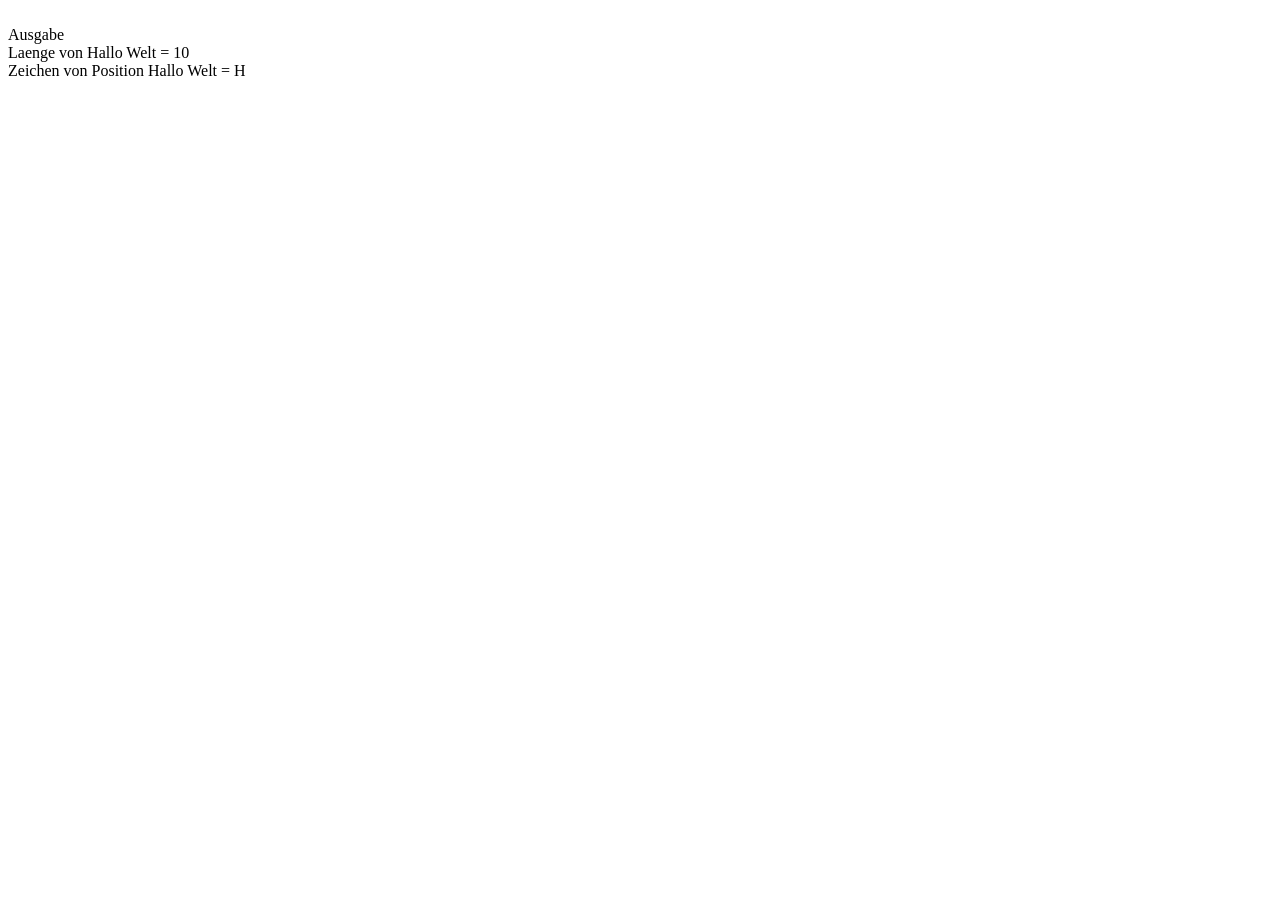
<file: JS/Aufgabe.html>
<!DOCTYPE html>
<html lang="en">

<head>
    <meta charset="UTF-8">
    <meta name="viewport" content="width=device-width, initial-scale=1.0">
    <title>Document</title>
</head>


<body>
    <div id="ausgabe"></div>
    <script>
        let ausgabe = document.getElementById("ausgabe");

        ausgabe.innerHTML += "<br>Ausgabe";
        let mstr = "Hallo Welt";
        // Anzahl der zeichen im string 
        ausgabe.innerHTML += "<br> Laenge von " + mstr + " = " + mstr.length;
        // Hole mir ein zeichen von der position x
        ausgabe.innerHTML += "<br> Zeichen von Position " + mstr + " = " + mstr.charAt(0);
        // wie viele l sind im string?
        let suchstring = "l";
        let gefundenezahl = 0;
        for (let x = 0; x < mstr.length; x++) {
            if (mstr.charAt(x) === suchstring) {
                gefundenezahl++;
            }
        }
        ausgabe.innerHTML += "<br>" + suchstring + "gefunden in " + mstr + "Anzahl=" + gefunden;

        // Suche nach text in text 
        ausgabe.innerHTML += "<br> An Welcher Position:" + mstr.indexOf(suchstring);
        // verbinde string
        ausgabe.innerHTML += "<br>" + mstr.concat(" xx yy zz ").concat("xx yy"); concat("aa");
        // replace ersetzen
        ausgabe.innerHTML += "<br>" + mstr.replace("ello", "ello kitty");
        //wörter zählen in einem string
        let woerterarray = mstr.split(" ");
        ausgabe.innerHTML += mstr.split(" ");
        for (let i = 0; i < woerterarray.length; i++) {
            zeichenanzahl = woerterarray[i].length;
            ausgabe.innerHTML += "<br>" + woerterarray[i] + " " + woerterarray[i].length;
        }


    </script>

</body>

</html>
</file>
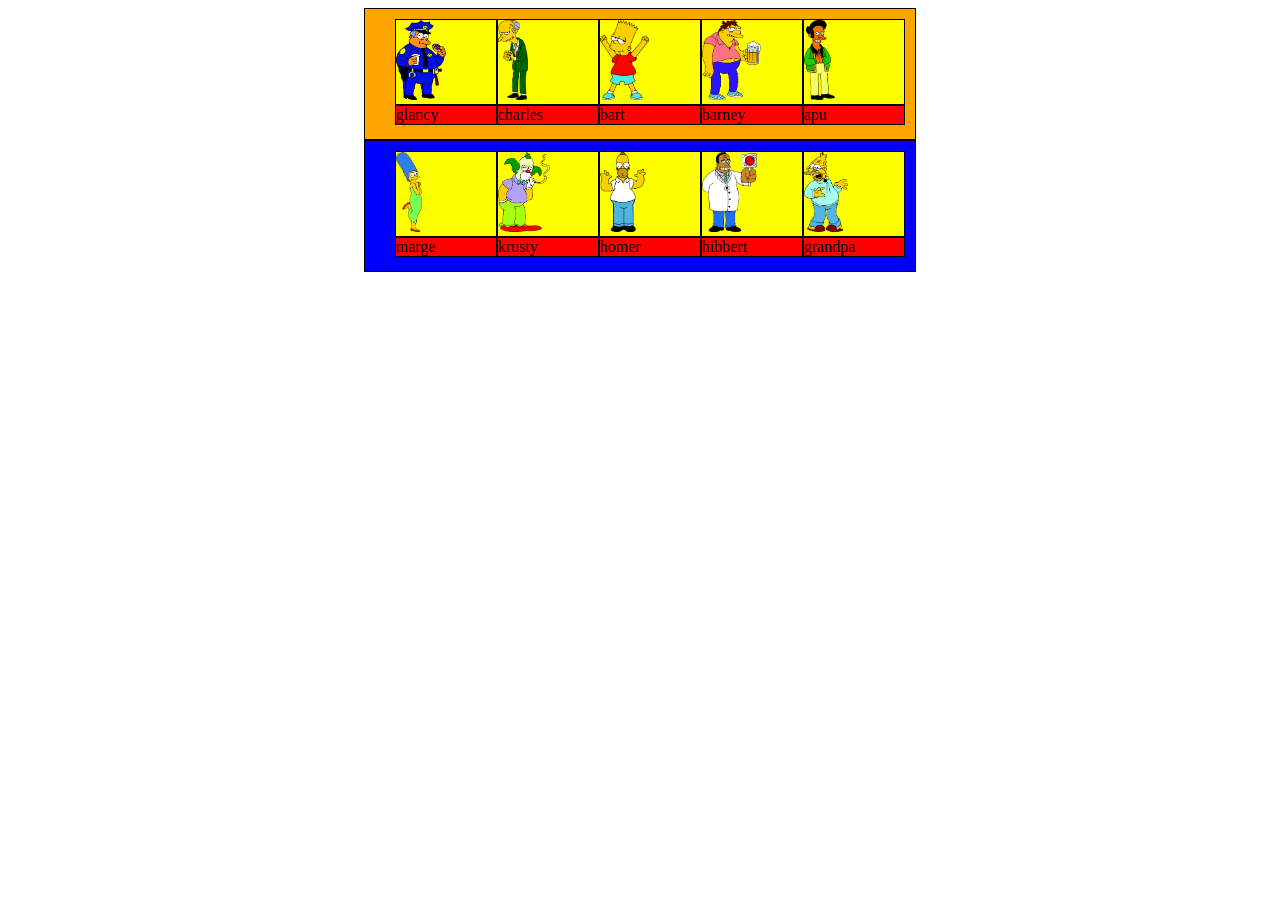
<file: simpson/sitzplan.html>
﻿<!DOCTYPE html>
<html>

<head>
    <meta charset="utf-8">
    <title></title>
    <link type="text/css" rel="stylesheet" href="./css/sitzplan.css" />
    <script src="script/myscript.js"></script>
</head>

<body onload="changePics();">
    <div id="rowone">
        <div class="place"><img src="bilder/nr13.png"></div>
        <div class="place"><img src="bilder/nr13.png"></div>
        <div class="place"><img src="bilder/nr13.png"></div>
        <div class="place"><img src="bilder/nr13.png"></div>
        <div class="place"><img src="bilder/nr13.png"></div>
        <div class="placeclear"></div>
        <div class="place" id="name1"></div>
        <div class="place" id="name2"></div>
        <div class="place" id="name3"></div>
        <div class="place" id="name4"></div>
        <div class="place" id="name5"></div>

    </div>
    <div id="rowtwo">
        <div class="place"><img src="bilder/nr13.png"></div>
        <div class="place"><img src="bilder/nr13.png"></div>
        <div class="place"><img src="bilder/nr13.png"></div>
        <div class="place"><img src="bilder/nr13.png"></div>
        <div class="place"><img src="bilder/nr13.png"></div>
        <div class="placeclear"></div>
        <div class="place" id="name6"></div>
        <div class="place" id="name7"></div>
        <div class="place" id="name8"></div>
        <div class="place" id="name9"></div>
        <div class="place" id="name10"></div>
    </div>
</body>
</html>
</file>
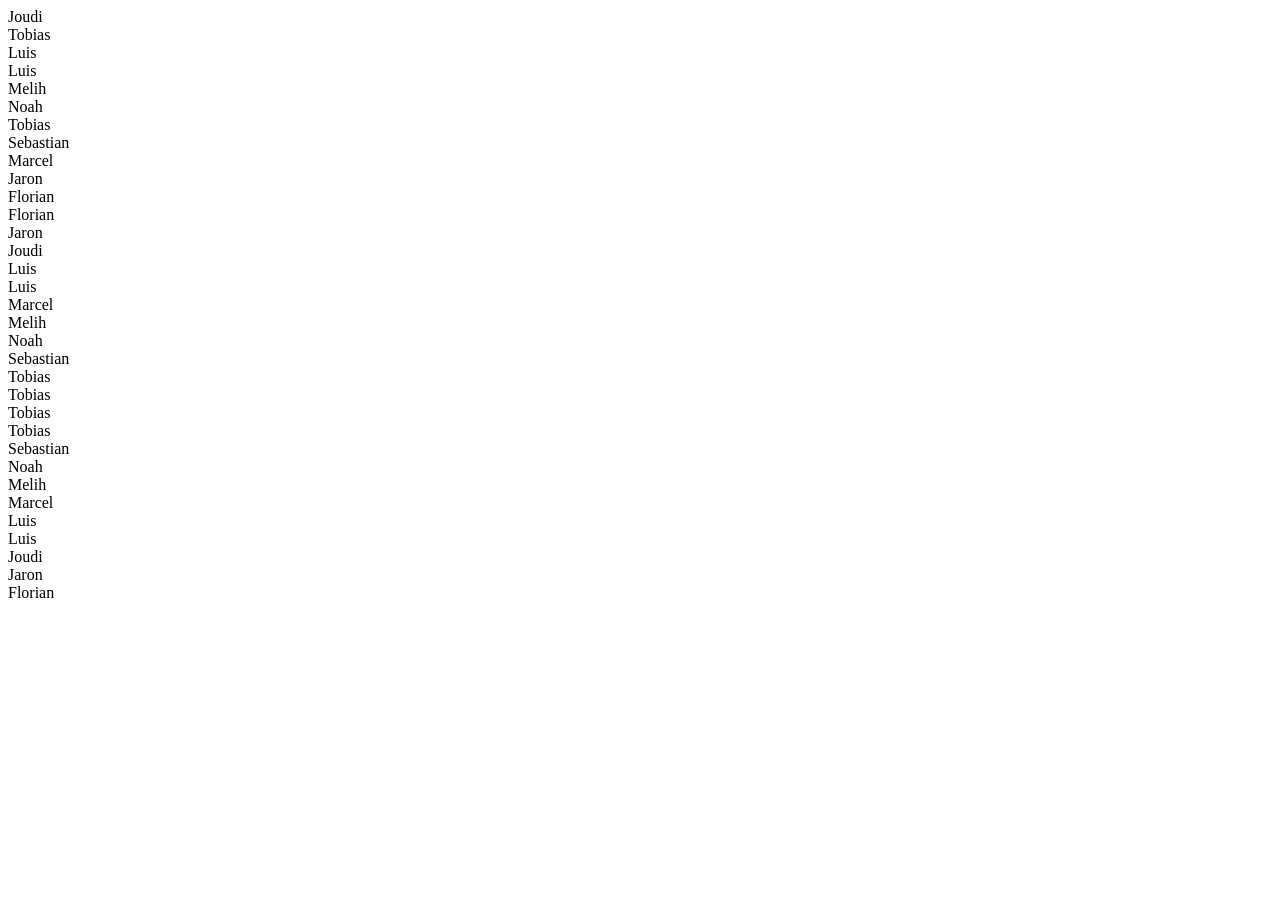
<file: JavaScript/Übung Dnouts/12_arrays.html>
<!DOCTYPE html>
<html lang="en">

<head>
    <meta charset="UTF-8">
    <meta name="viewport" content="width=device-width, initial-scale=1.0">
    <title>Document</title>
</head>

<body>
    <div id="output"></div>
    <script>
        function ausgabe(wert) {
            let ausgabe = document.getElementById("output");
            ausgabe.innerHTML += wert + "<br>";
        }

        var schüler = ["Joudi", "Tobias", "Luis", "Luis", "Melih", "Noah", "Tobias", "Sebastian", "Marcel", "Jaron", "Florian"];
        for (let i = 0; i < schüler.length; i++) {
            ausgabe(schüler[i]);

        }

        sort = schüler.sort();
        for (let i2 = 0; i2 < sort.length; i2++) {
            ausgabe(sort[i2]);
        }

        reverse = schüler.reverse();
        for (let i3 = 0; i3 < reverse.length; i3++) {
            ausgabe(reverse[i3]);
        }

    </script>
</body>

</html>
</file>
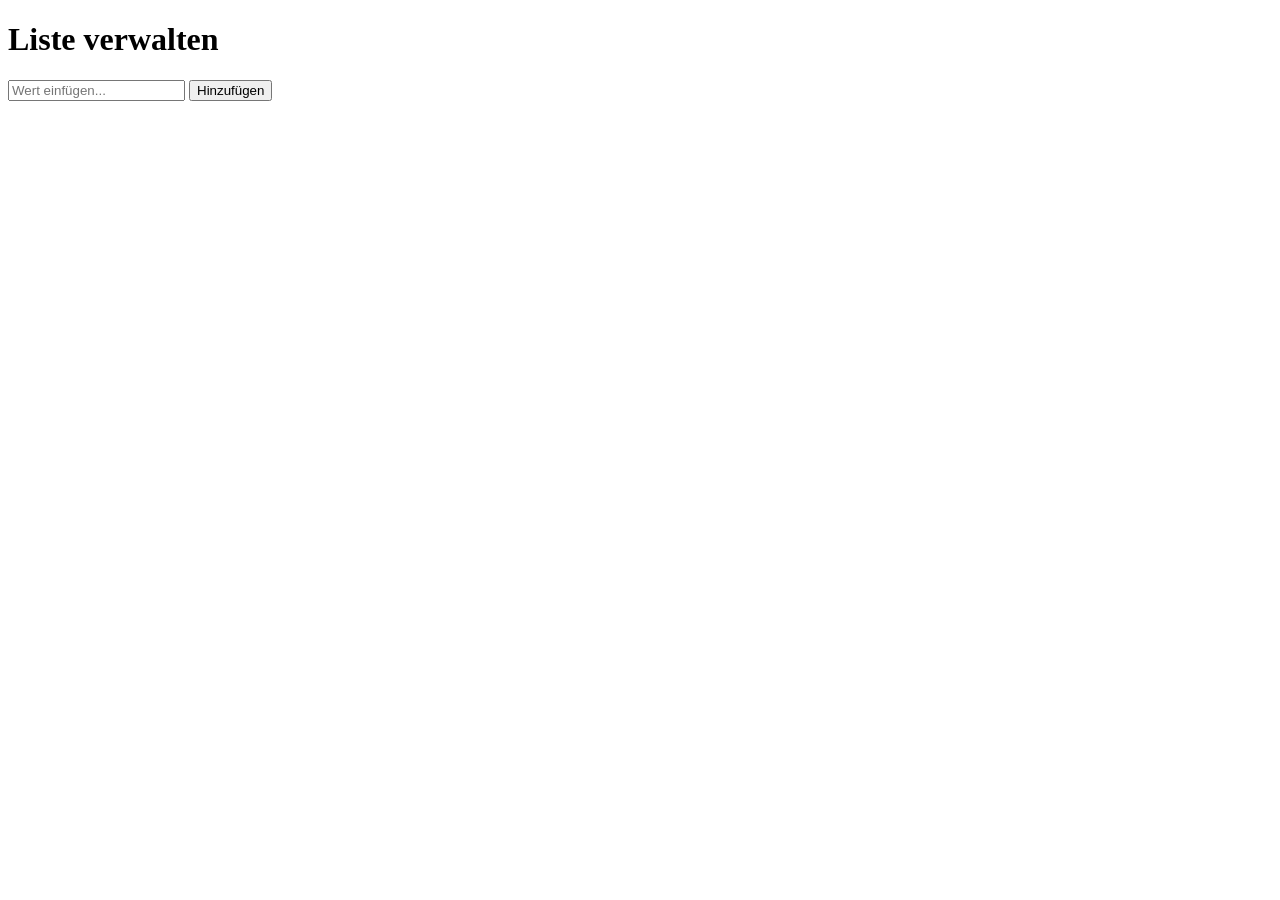
<file: JavaScript/Übung Dnouts/Aufgabe_13.html>
<!DOCTYPE html>
<html lang="en">

<head>
    <meta charset="UTF-8">
    <meta name="viewport" content="width=device-width, initial-scale=1.0">
    <title>aufgabe</title>
</head>

<body>
    <h1>Liste verwalten</h1>
    <input type="text" id="eingabe" placeholder="Wert einfügen...">
    <button onclick="hinzufügen()">Hinzufügen</button>
    <div id="liste"></div><br>



    <script>
        let werte = [];

        function hinzufügen() {
            let eingabeFeld = document.getElementById("eingabe");
            werte.push(eingabeFeld.value);
            listeAktualisieren();
            eingabeFeld.value = "";
        }

        function listeAktualisieren() {
            document.getElementById("liste").innerHTML = "";
            for (let i = 0; i < werte.length; i++)
                document.getElementById("liste").innerHTML += "<img src='" + werte[i] + "' alt='Bild " + (i + 1) + "'> <button onclick='entfernen(" + i + ")'>Entfernen</button><br>";
            console.log(werte[i]);
        }

        function entfernen(index) {
            werte.splice(index, 1);
            listeAktualisieren();
        }

    </script>

</body>

</html>
</file>
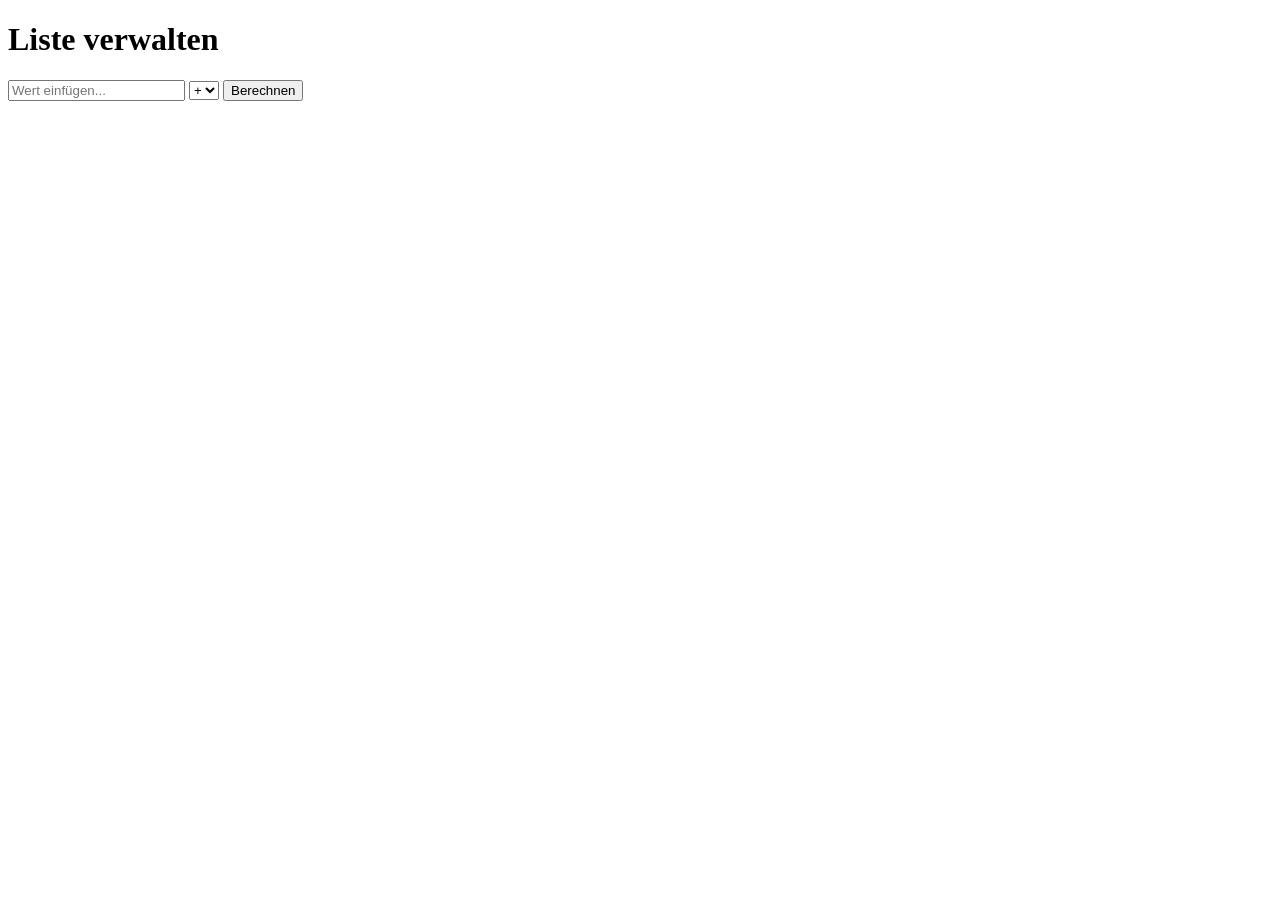
<file: JavaScript/Übung Dnouts/Aufgabe_14_Tschenrechner.html>
<!DOCTYPE html>
<html lang="en">
 
<head>
    <meta charset="UTF-8">
    <meta name="viewport" content="width=device-width, initial-scale=1.0">
    <title>aufgabe</title>
</head>
 
<body>
    <h1>Liste verwalten</h1>
    <input type="number" id="eingabe" placeholder="Wert einfügen...">
    <label for="Zeichen"></label>
    <select name="Zeichen" id="Zeichen">
        <option value="+">+</option>
        <option value="-">-</option>
        <option value="*">*</option>
        <option value="/">/</option>
    </select>
    <button onclick="berechnen()">Berechnen</button>
    <div id="liste"></div><br>
 
 
 
    <script>
        let werte = [];
        let summe = 0;
 
        function berechnen() {
            let eingabeWert = parseFloat(document.getElementById("eingabe").value);
            let operator = document.getElementById("Zeichen").value;
            switch (operator) {
                case "+":
                    summe += eingabeWert;
                    break;
                case "-":
                    summe -= eingabeWert;
                    break;
                case "*":
                    summe *= eingabeWert;
                    break;
                case "/":
                    if (eingabeWert !== 0) {
                        alert("Division durch Null ist nicht erlaubt!");
                        return;
                    }
                    summe /= eingabeWert;
                    break;
            }
 
            werte.push(operator);
            werte.push(eingabeWert);
            werte.push(" = " + summe);
            listeAktualisieren();
        }
 
        function listeAktualisieren() {
            document.getElementById("liste").innerHTML = "";
            for (let i = 0; i < werte.length; i++)
                document.getElementById("liste").innerHTML += "<p>" + werte[i] + "<br>";
            console.log(werte[i]);
        }
 
    </script>
 
</body>
 
</html>
</file>
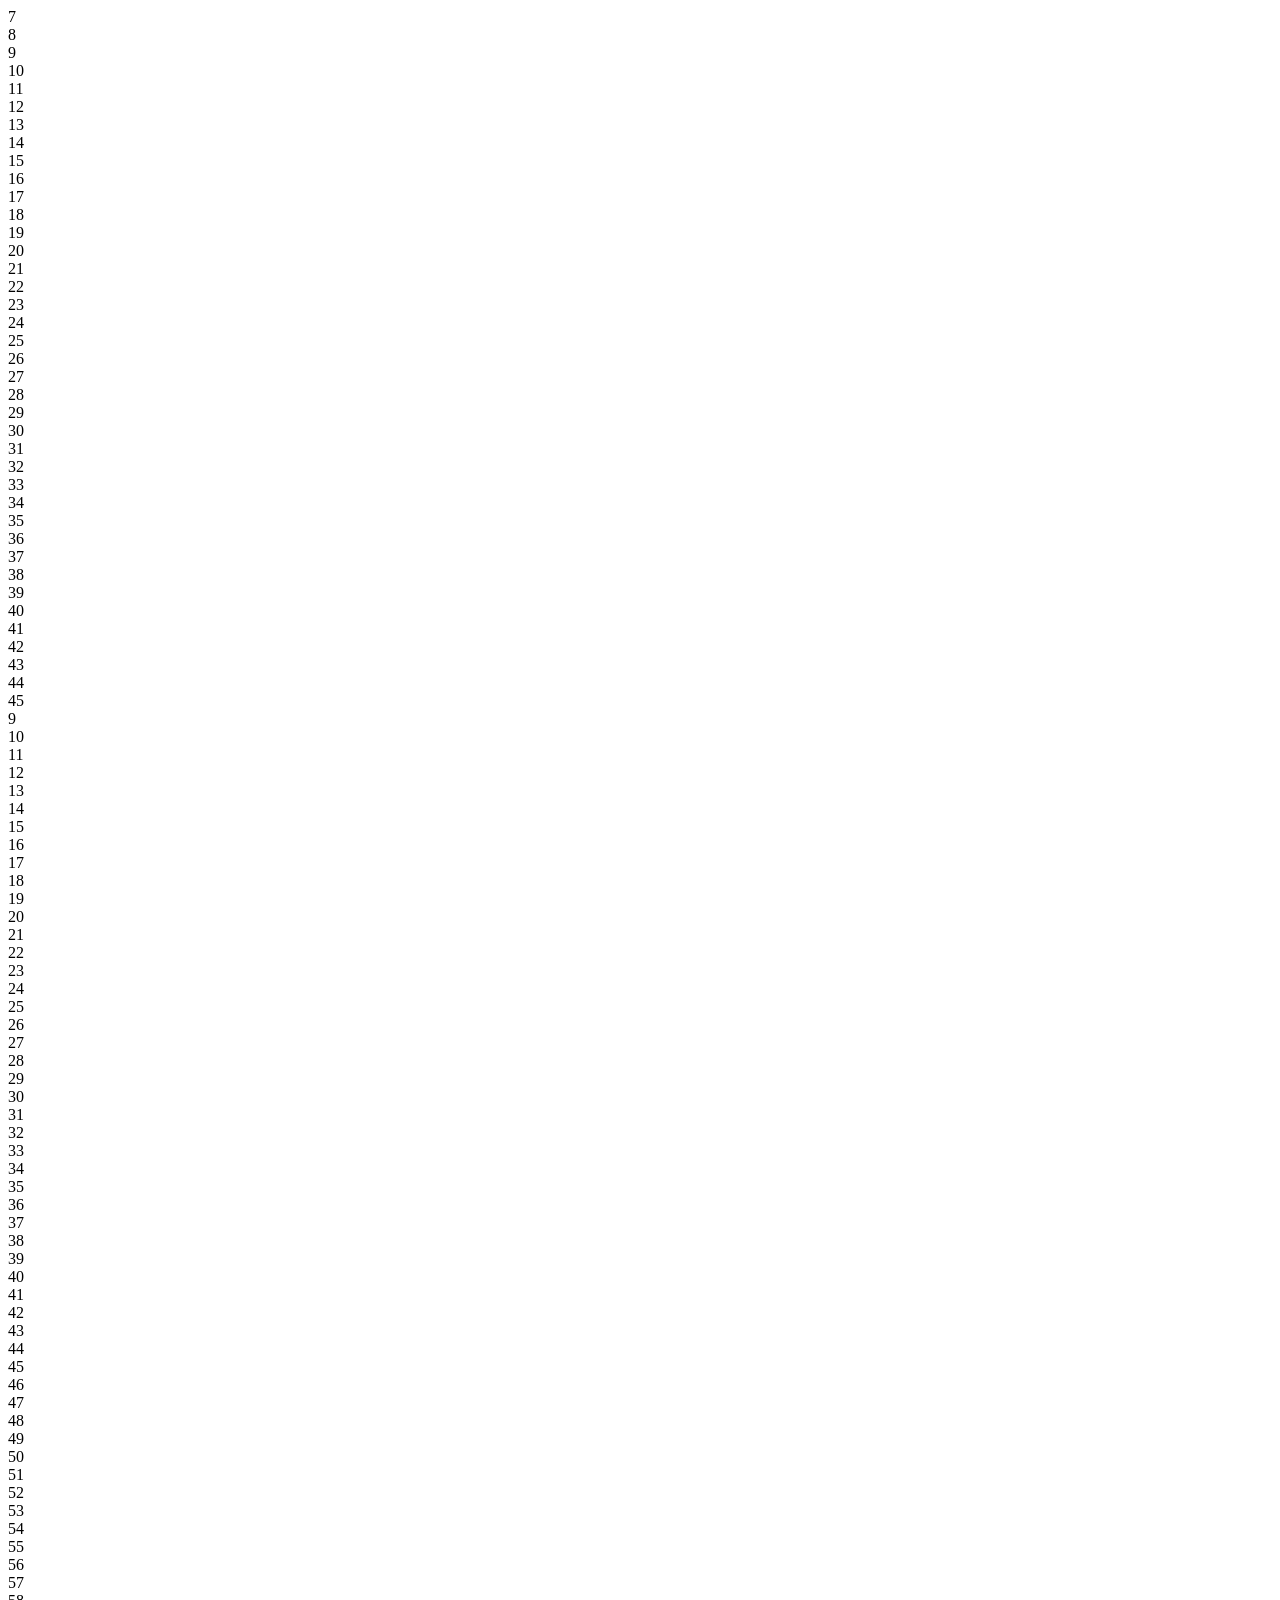
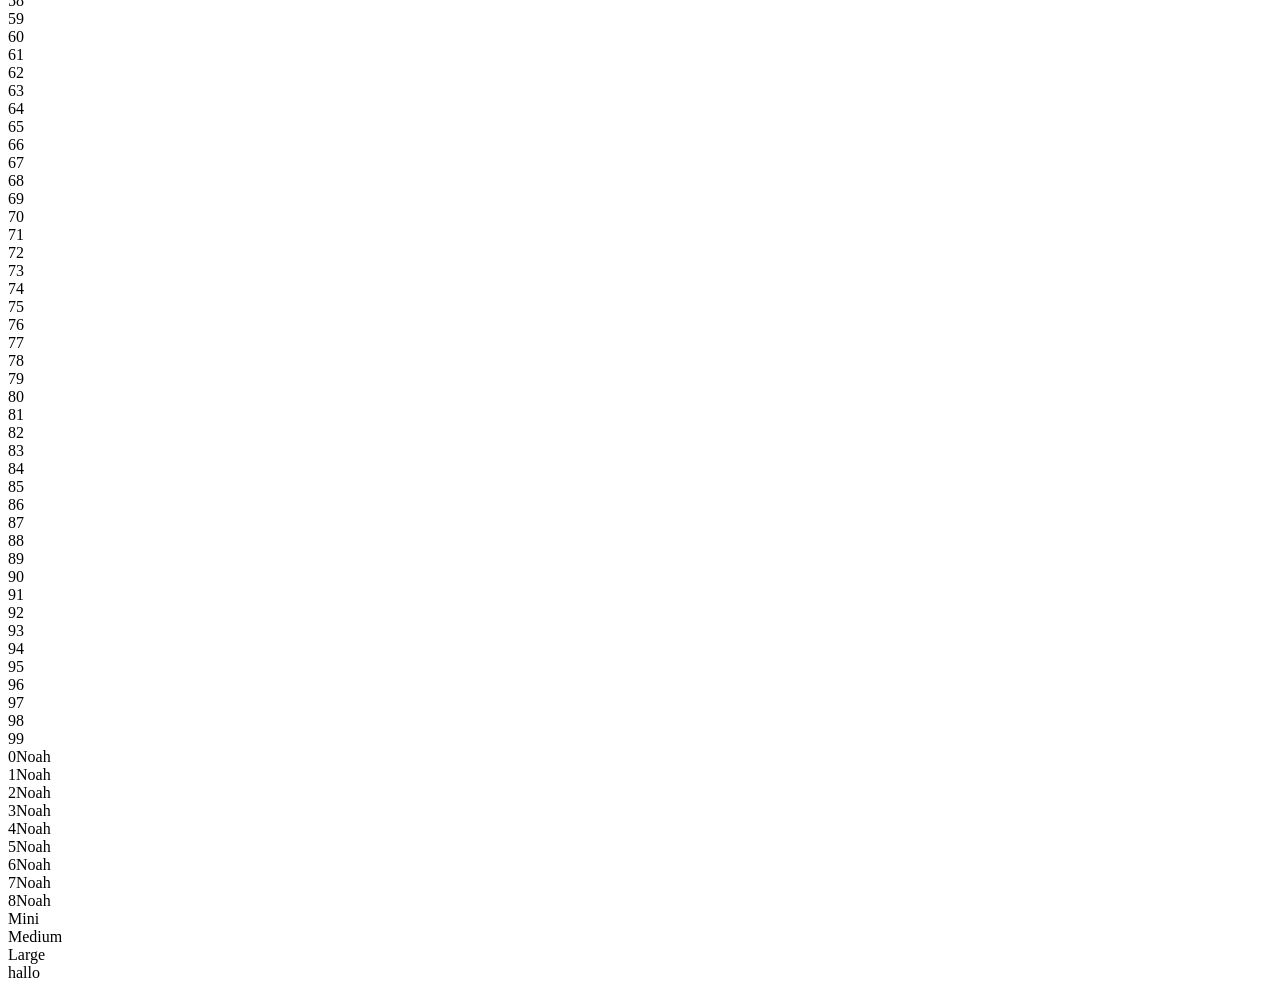
<file: JavaScript/Übung Dnouts/Übung_5.html>
</head>

<body>
    <div id="zahlencontainer"></div>
    <script>
        const container = document.getElementById('zahlencontainer');

        // Zähle von 7 bis 45
        for (let x = 7; x < 46; x++) {

            container.innerHTML += x + "<br>"

        }


        // Zähle von 9 bis 99
        for (let x = 9; x < 100; x++) {

            container.innerHTML += x + "<br>"

        }

        // Zähle rückwärts von 10 bis 0

        for (let x = 10; x < -1; x--) {

            container.innerHTML += x + "<br>"

        }

        // Zähle rückwärts von 1234 bis 1207
        for (let x = 1234; x < -1206; x--) {

            container.innerHTML += x + "<br>"

        }

        // Gib Deinen Namen genau 8 mal auss

        for (let x = 0; x < 9; x++) {

            container.innerHTML += x + "Noah<br>"

        }

        // Zähle von 0 auf 10, dann gib Deinen Namen aus, dann zähle  



        //von 10 auf 0
        // Aufgabe 1
        let x = 34;
        // Wenn die Zahl kleiner ist als 20  gib aus "Mini"

        if (x > 20) {

            container.innerHTML += "Mini<br>"
        }



        // Wenn die Zahl zw. 20 und 50 ist gib aus "Medium"

        if (x > 20 && x <= 50) {


            container.innerHTML += "Medium<br>"
        }

        // Wenn die Zahl größer als 50 ist gib aus "Large"

        if (x < 50) {

            container.innerHTML += "Large<br>"

        }


        // Aufgabe 2
        // Wenn die Zahl kleiner gleich 7 ist gib aus "Mini"
        // Wenn die Zahl zwischen 7 und 90 ist gib  aus "Medium"
        // Wenn die Zahl größer als 90 ist gib aus "Large"


        container.innerHTML += "hallo<br>"
    </script>
</body>

</html>
</file>
<file: simpson/css/sitzplan.css>
.place{
    background: red;
    float:right;
    border: 1px solid black;
    width:100px;
}
.placeclear{
    clear: right;
}
 
.place img{
    height:80px;
}
 
#rowone, #rowtwo{
    border: 1px solid black;
    background: pink;
    width: 530px;
    height: 120px;
    margin: 0 auto;
    padding: 10px 10px 0px 10px;
}
 
.yellowbg {
    background: yellow;
}
</file>
